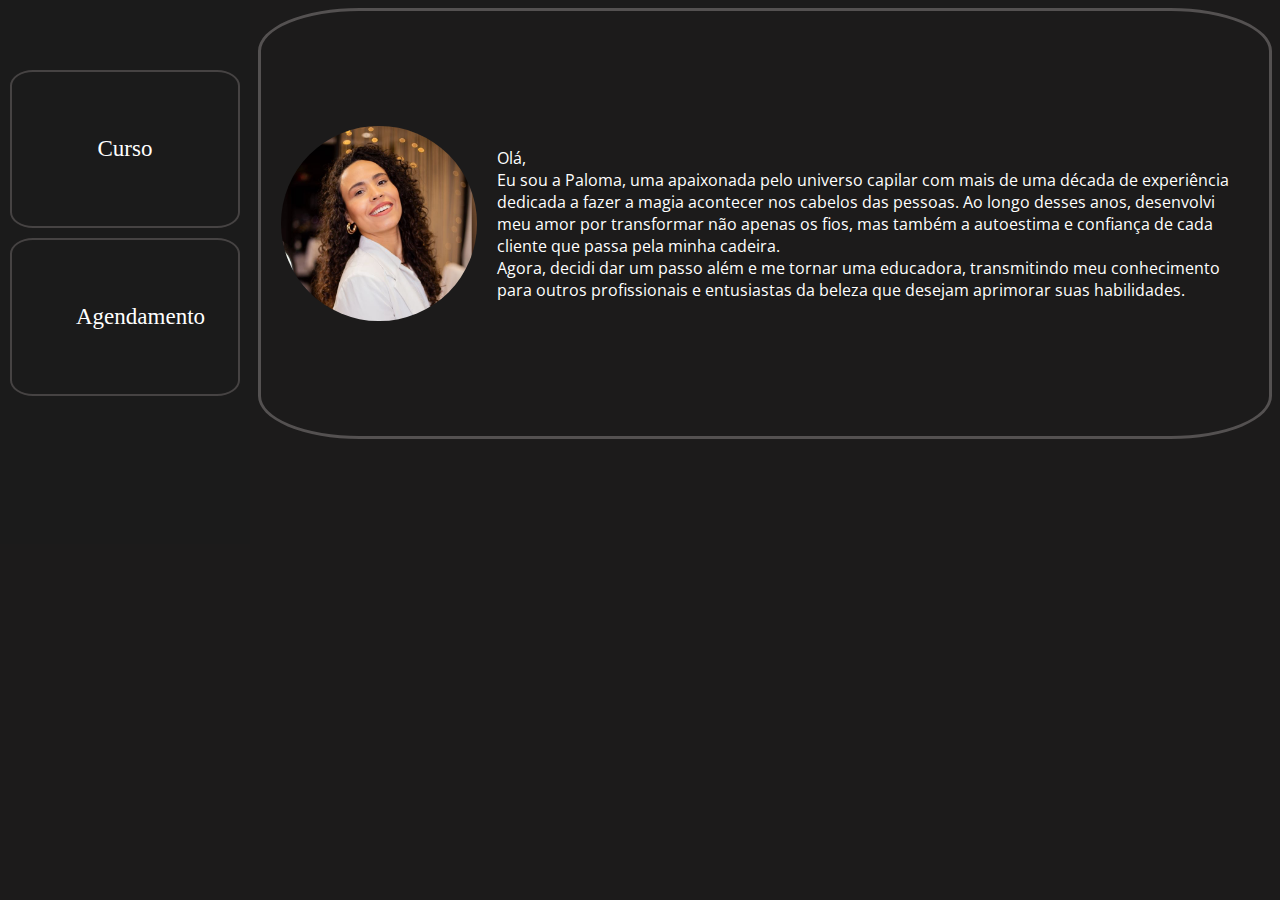
<file: index.html>
<!DOCTYPE html>
<html lang="pt-BR">

<head>
    <meta charset="UTF-8">
    <meta http-equiv="X-UA-Compatible" content="IE=edge">
    <meta name="viewport" content="width=device-width, initial-scale=1.0">
    <title>PALOMA HAIR</title>
    <link rel="stylesheet" href="css/header.css">
    <link rel="stylesheet" href="css/inicio.css">
    <link rel="icon" type="image/x-icon" href="/img/icon.png">
    <link rel="preconnect" href="https://fonts.googleapis.com">
    <link rel="preconnect" href="https://fonts.gstatic.com" crossorigin>
    <link href="https://fonts.googleapis.com/css2?family=Cinzel&family=Open+Sans:ital,wght@1,500&display=swap"
        rel="stylesheet">
</head>

<body>
    <header>
        <div class="header-container">
            <nav class="sidebar">
                <a href="https://hotmart.com/pt-br/marketplace/produtos/revele-a-beleza-dos-seus-cachos/E86659691V"
                    target="_blank">Curso</a>
                <a href="https://wa.me/5548998319701" 
                    target="_blank">Agendamento</a>
            </nav>
    </header>

    <main>
        <section id="inicio">
            <div id="imagem">
                <img id="pic1" src="img/pic1.jpg" type="img/jpg">
            </div>
            <div id="texto">
            <p>
                Olá, <br>
                Eu sou a Paloma, uma apaixonada pelo universo capilar com mais de uma década de experiência dedicada a
                fazer a magia acontecer nos cabelos das pessoas. Ao longo desses anos, desenvolvi meu amor por transformar não apenas os fios, mas também a autoestima e confiança de cada cliente que passa
                pela minha cadeira. <br>
                Agora, decidi dar um passo além e me tornar uma educadora,
                transmitindo meu conhecimento para outros profissionais e entusiastas da beleza que desejam aprimorar
                suas habilidades.
            </p>
        </div>
        </section>
        <section id="instagram">
            <script src="https://static.elfsight.com/platform/platform.js" data-use-service-core defer></script>
            <div class="elfsight-app-00c8caa6-528e-4018-967f-3b22982f7c3f" data-elfsight-app-lazy></div>
        </section>
    </main>
</body>
</html>
</file>
<file: css/header.css>
.header-container {
    display: flex;
    flex-wrap: wrap;
}

.sidebar {
    height: 53.77vh;
    width: 250px;
    position: fixed;
    top: 0;
    left: 0;
    background-color: #1b1b1b;
    overflow-x: hidden;
    transition: 0.5s;
    padding-top: 60px;
}

.sidebar a {
    text-decoration: none;
    font-size: 23px;
    text-align:center;
    padding:4rem;
    border:#464343;
    border-style:solid;
    border-width: 2px;
    border-radius:10%;
    margin:10px;
    color: white;
    display: flex;
    flex-direction:column;
    transition: 0.3s;
}

.sidebar a:hover {
    background-color: #797979;
    
}

main {
    margin-left: 250px; 
    transition: 0.5s;
}
@media (max-width: 768px) {
    .sidebar {
        width: 100%;
        height: auto;
        position: relative;
        padding-top: 15px;
    }

    .sidebar a {
        padding: 15px;
    }

    main {
        margin-top: 80px;
        margin-left: 0;
    }

    .sidebar-closed main {
        margin-left: 0;
    }
}
</file>
<file: css/inicio.css>
body, html {
    height: 100%;
    margin: 0px;
    padding: 0px;
    background-color: rgb(28, 27, 27);
}

#inicio {
    min-height: 45vh;
    display: flex;
    flex-direction: row;
    align-items: center;
    overflow-x: auto;
    font-family: "Open Sans", sans-serif;
    background-color: rgb(28, 27, 27);
    margin: 8px;
    padding: 10px;
    border-color: rgb(84, 81, 81);
    border-width: 3px;
    border-radius: 10%;
    border-style: solid;
    color: white;
}

#instagram {
    width: 100vw;
    position: fixed;
    margin-left: -15.6rem;
}

#imagem {
    max-width: 20vw;
    height: 100%;
    display: flex;
    justify-content: center;
    align-items: center;
    padding: 10px;
}

#pic1 {
    max-width: 100%;
    max-height: 100%;
    border-radius: 50%;
}

#texto {
    overflow: auto;
    max-height: 50vh;
    max-width: fit-content;
    padding: 10px;
    box-sizing: border-box;
}
@media screen and (max-width: 768px) {
    #inicio {
        min-height: 30vh;
        min-width: 100vw;
    }
    #instagram {
        width: 100vw;
        margin-left: 0;
        position: static;
    }
}
</file>
